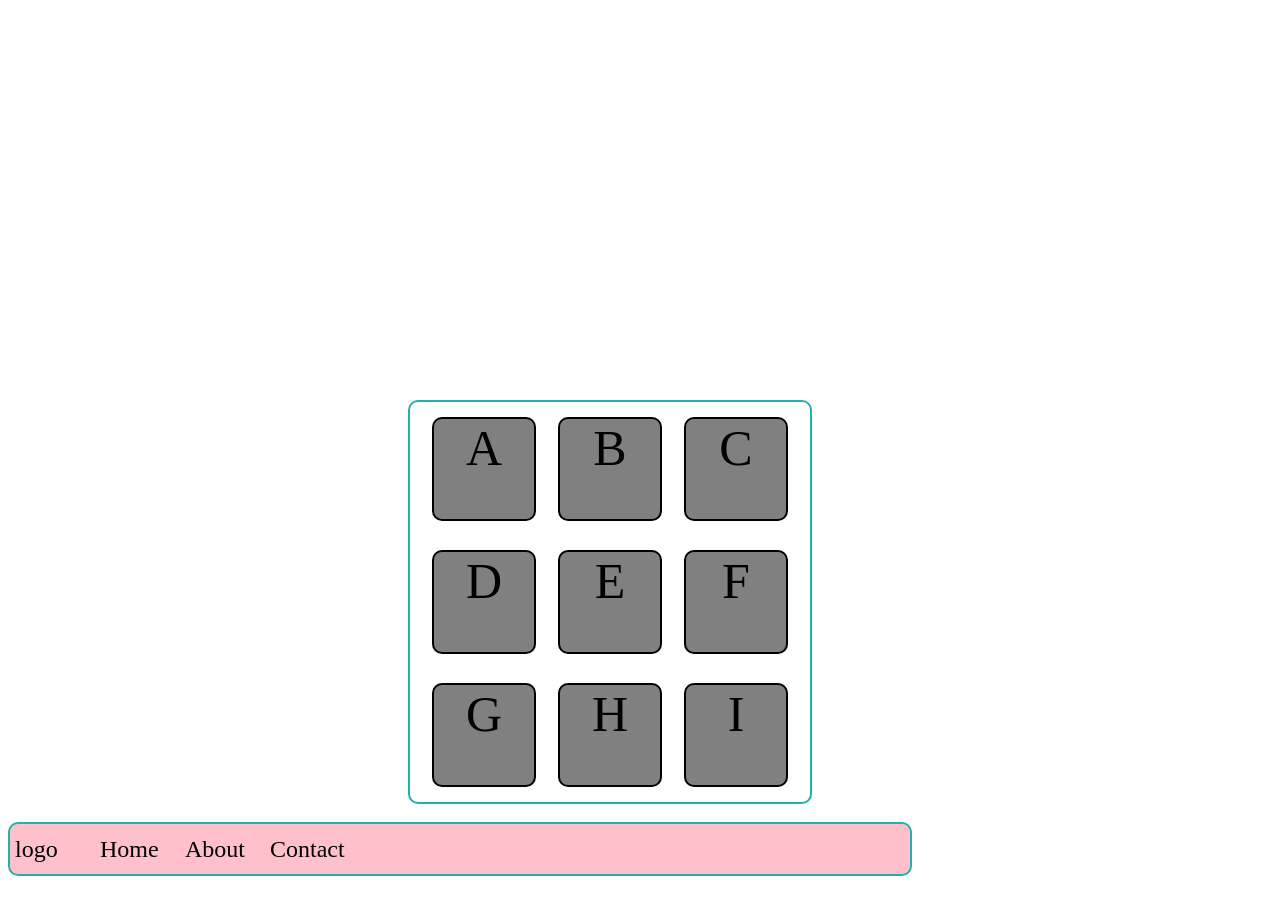
<file: css/flex/index.html>
<!DOCTYPE html>
<html lang="en">

<head>
    <meta charset="UTF-8">
    <meta name="viewport" content="width=device-width, initial-scale=1.0">
    <title>Document</title>
    <link rel="stylesheet" href="style.css">
</head>

<body>
    <div id="container">
        <div class="item">A</div>
        <div class="item">B</div>
        <div class="item">C</div>
        <div class="item">D</div>
        <div class="item">E</div>
        <div class="item">F</div>
        <div class="item">G</div>
        <div class="item">H</div>
        <div class="item">I</div>
    </div>

    <br>
    <div id="navbar">
        <div class="option">logo</div>
        <div class="option">Home</div>
        <div class="option">About</div>
        <div class="option">Contact</div>
    </div>
</body>

</html>
</file>
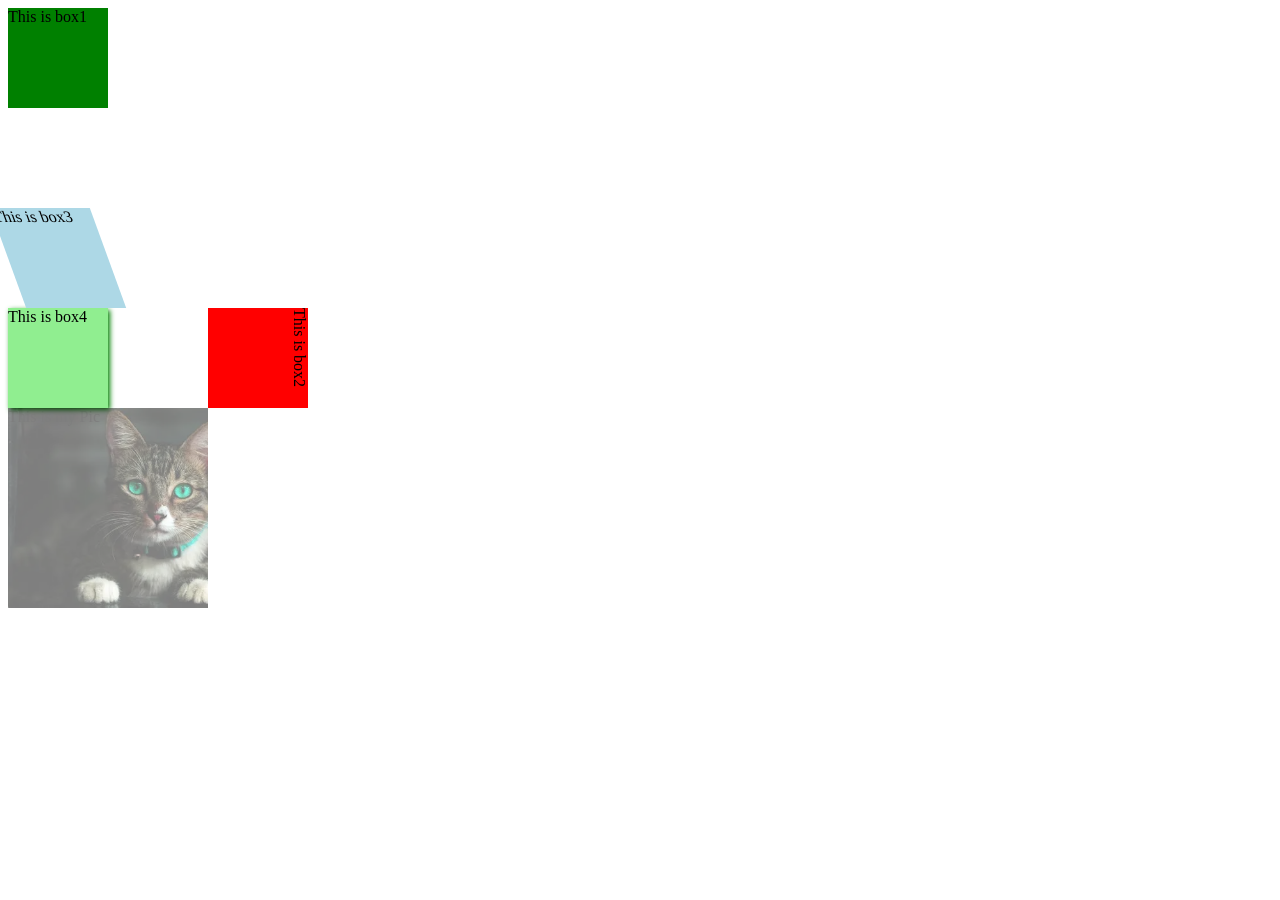
<file: css/position/index.html>
<!DOCTYPE html>
<html lang="en">

<head>
    <meta charset="UTF-8" />
    <meta http-equiv="X-UA-Compatible" content="IE=edge" />
    <meta name="viewport" content="width=device-width, 
initial-scale=1.0" />
    <title>CSS Assignment</title>
    <link rel="stylesheet" href="style.css" />
</head>

<body>
    <div id="box1">This is box1</div>
    <div id="box2">This is box2</div>
    <div id="box3">This is box3</div>
    <div id="box4">This is box4</div>
    <div id="myPic">This is my Pic</div>
</body>

</html>
</file>
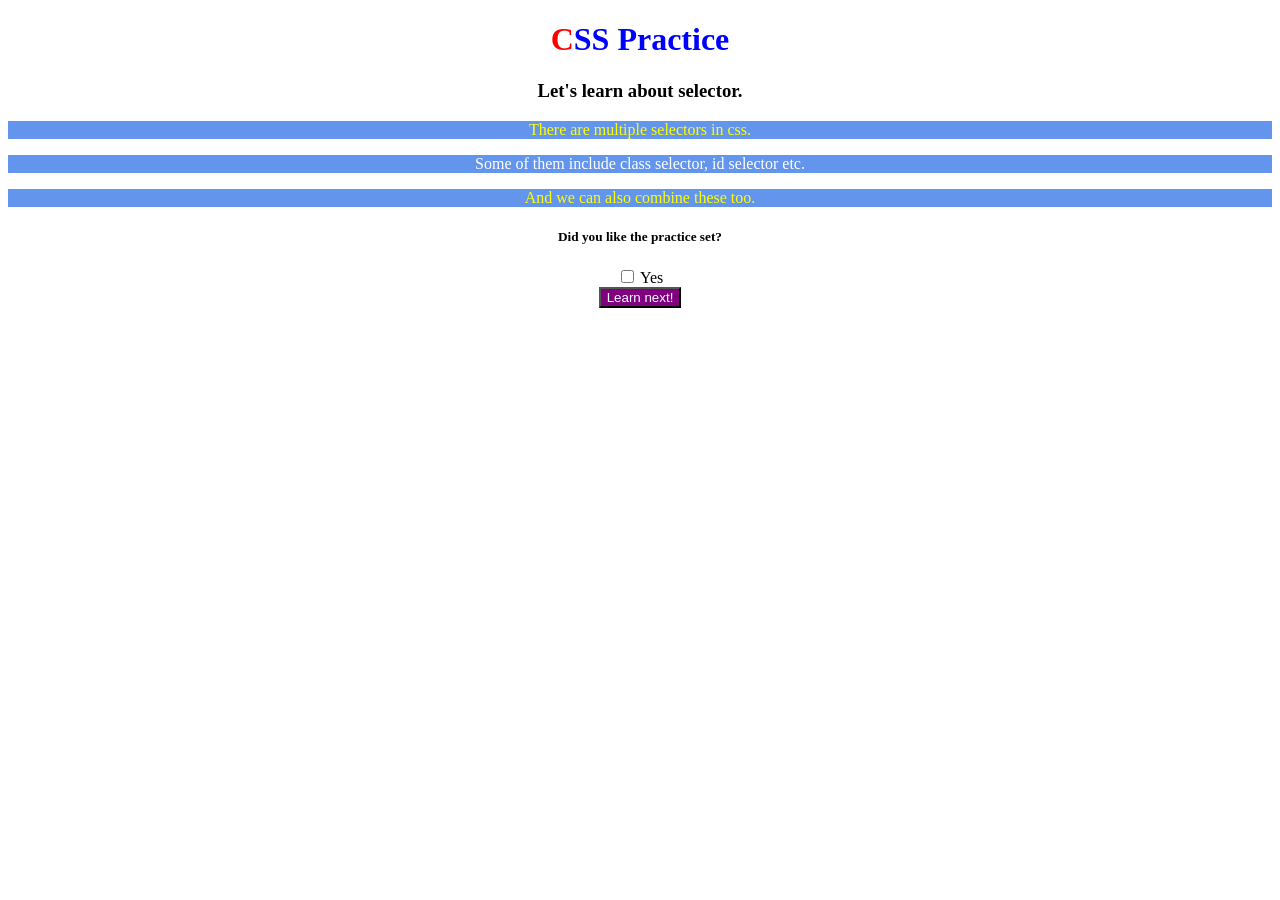
<file: css/selector/index.html>
<!DOCTYPE html>
<html lang="en">

<head>
    <meta charset="UTF-8" />
    <meta http-equiv="X-UA-Compatible" content="IE=edge" />
    <meta name="viewport" content="width=device-width, 
initial-scale=1.0" />
    <link rel="stylesheet" href="style.css" />
    <title>CSS Assignment</title>
</head>

<body>
    <h1 id="mainTopic" class="heading">CSS Practice</h1>
    <h3 class="heading">Let's learn about selector.</h3>
    <!-- Paragraph1 -->
    <p class="para">There are multiple selectors in css.</p>
    <!-- Paragraph2 -->
    <p class="para">Some of them include class selector, id selector etc.</p>
    <!-- Paragraph3 -->
    <p class="para">And we can also combine these too.</p>
    <div>
        <h5 class="heading">Did you like the practice set?</h5>
        <input type="checkbox" id="yes" />
        <label for="yes">Yes</label>
        <br />
        <button>Learn next!</button>
    </div>
</body>

</html>
</file>
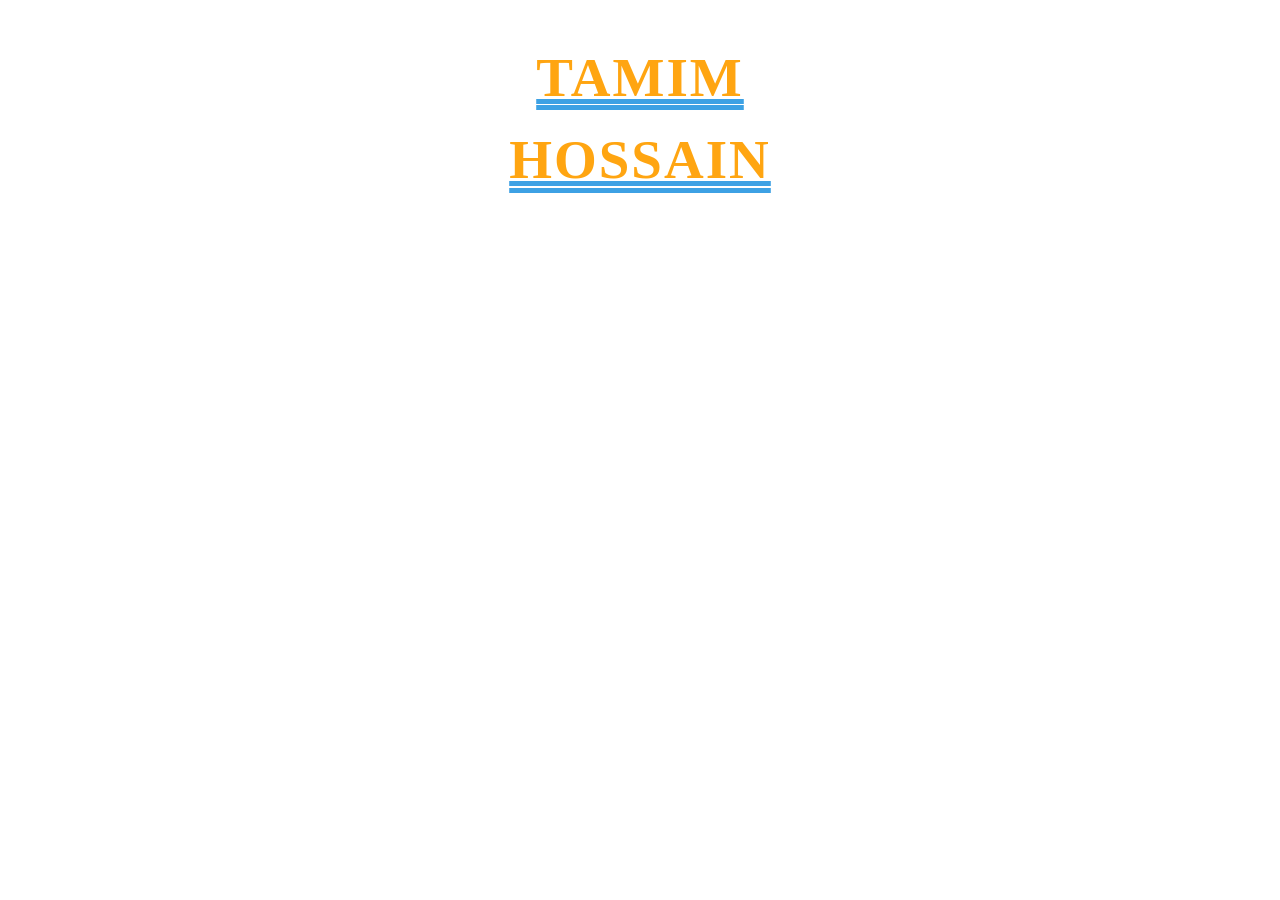
<file: css/text/index.html>
<!DOCTYPE html>
<html lang="en">
<link rel="stylesheet" href="style.css">

<head>
    <meta charset="UTF-8">
    <meta name="viewport" content="width=device-width, initial-scale=1.0">
    <title>Document</title>
</head>

<body>
    <h1>Tamim <br> Hossain</h1>
</body>

</html>
</file>
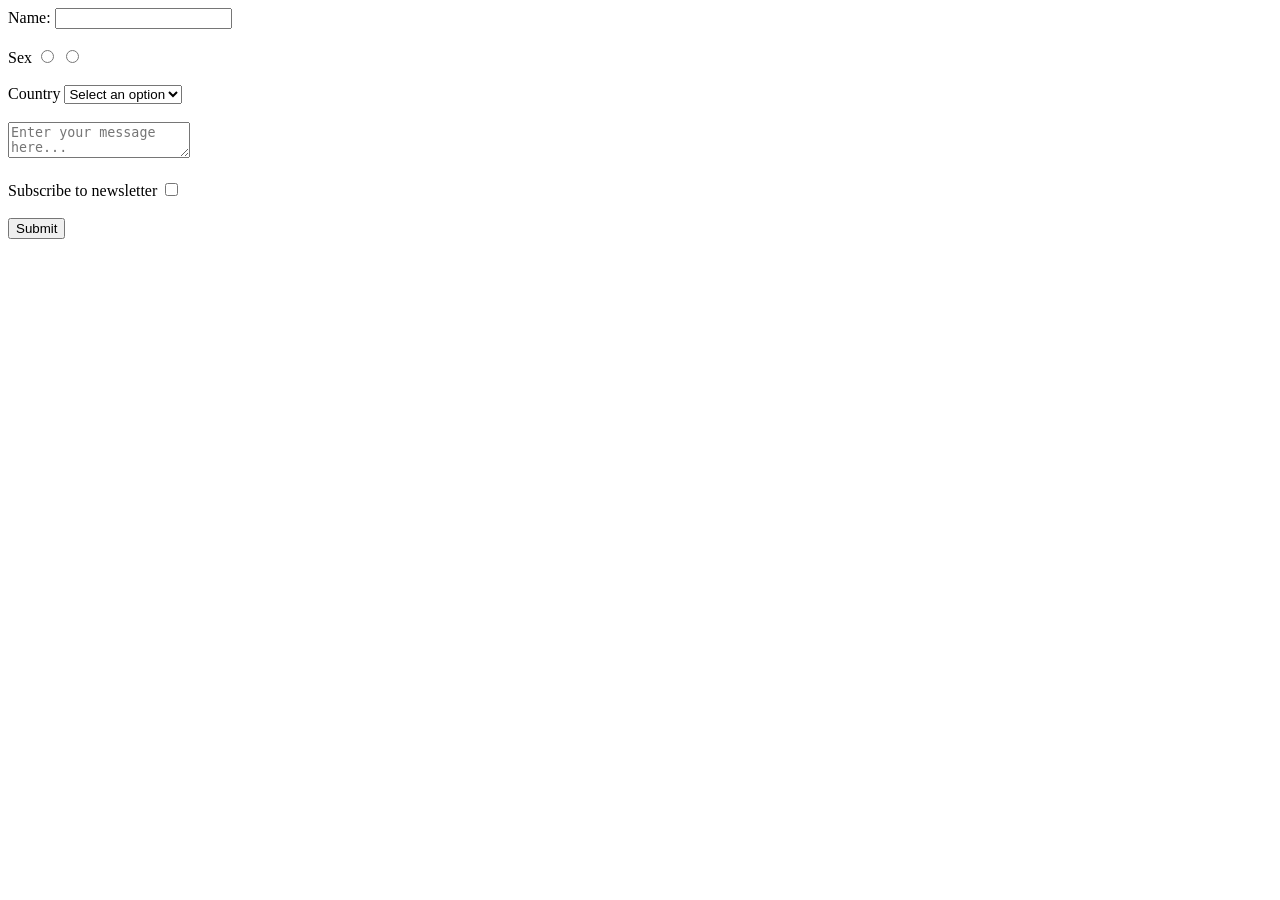
<file: table and form(html)/form1.html>
<!DOCTYPE html>
<html lang="en">

<head>
    <meta charset="UTF-8">
    <meta name="viewport" content="width=device-width, initial-scale=1.0">
    <title>Document</title>
</head>

<body>

    <form action="/tamim">
        <div>
            <label for="name">Name:</label>
            <input type="text" id="name" name="name">
        </div>
        <br>
        <div>
            <label for="gender">Sex</label>
            <input type="radio" id="male" name="gender" value="male">
            <input type="radio" id="female" name="gender" value="female">
        </div>
        <br>
        <div>
            <label for="country"> Country</label>
            <select name="country" id="country">
                <option>Select an option</option>
                <option value="usa">USA</option>
                <option value="canada">Canada</option>
                <option value="uk">UK</option>

            </select>
        </div>
        <br>
        <div>
            <textarea name="message" id="message" placeholder="Enter your message here..."></textarea>
        </div>
        <br>
        <div>
            <label for="subscribe">Subscribe to newsletter</label>
            <input type="checkbox" id="subscribe" name="subscribe" value="yes">
        </div>
        <br>
        <div>
            <button type="submit">Submit</button>
        </div>

    </form>
</body>

</html>
</file>
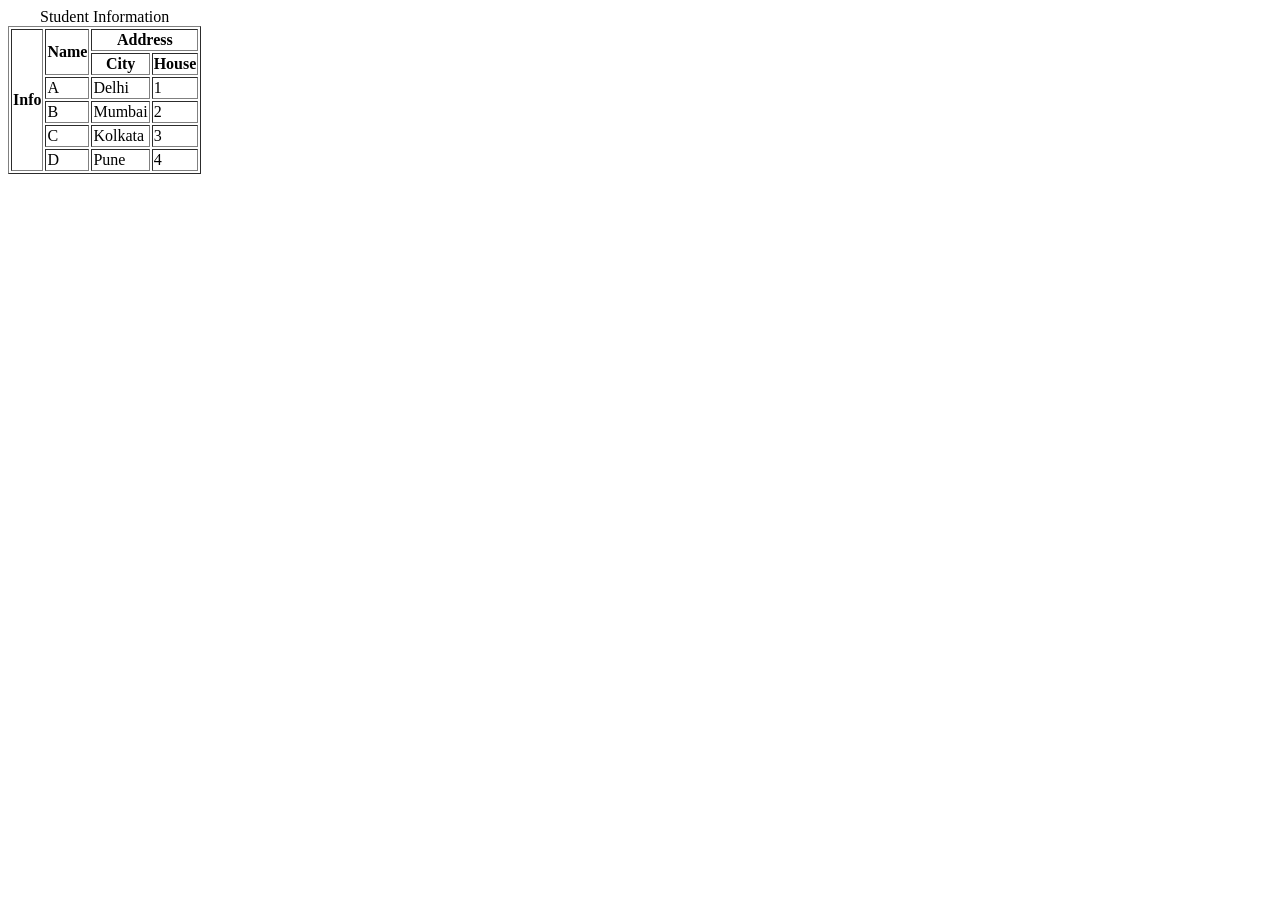
<file: table and form(html)/table.html>
<!DOCTYPE html>
<html lang="en">

<head>
    <meta charset="UTF-8">
    <meta name="viewport" content="width=device-width, initial-scale=1.0">
    <title>Document</title>
</head>

<body>
    <table border="1">
        <caption>Student Information</caption>
        <tr>
            <th rowspan="6">Info</th>
            <th rowspan="2">Name</th>
            <th colspan="2">Address</th>
        </tr>
        <tr>
            <th>City</th>
            <th>House</th>
        </tr>
        <tr>
            <td>A</td>
            <td>Delhi</td>
            <td>1</td>
        </tr>
        <tr>
            <td>B</td>
            <td>Mumbai</td>
            <td>2</td>
        </tr>
        <tr>
            <td>C</td>
            <td>Kolkata</td>
            <td>3</td>
        </tr>
        <tr>
            <td>D</td>
            <td>Pune</td>
            <td>4</td>
        </tr>
    </table>
</body>

</html>
</file>
<file: css/flex/style.css>
#container {
    display: flex;
    height: 400px;
    width: 400px;
    border: 2px solid lightseagreen;
    border-radius: 10px;
    margin-left: 25em;
    margin-top: 25em;
    background-color: white;
    flex-wrap: wrap;
    justify-content: space-evenly;
    align-items: center;
}

.item {
    height: 100px;
    width: 100px;
    background-color: gray;
    border: 2px solid black;
    text-align: center;
    border-radius: 10px;
    font-size: 50px;
}

#navbar {
    height: 50px;
    width: 900px;
    background-color: pink;
    border: 2px solid lightseagreen;
    border-radius: 10px;
    display: flex;
    align-items: center;
    justify-content: flex-start;
}

.option {
    height: 50px;
    width: 80px;
    border-radius: 10px;
    margin-left: 5px;
    font-size: 24px;
    line-height: 50px;
}
</file>
<file: css/position/style.css>
#box1 {
    width: 100px;
    height: 100px;
    background: green;
    transition: width 2s ease-in 0.5s;
}

#box1:hover {
    width: 600px;
}

#box2 {
    width: 100px;
    height: 100px;
    background: red;
    transform: translate(200px, 200px) rotate(90deg);
}

#box3 {
    width: 100px;
    height: 100px;
    background: lightblue;
    transform: skewX(20deg);
}

#box4 {
    width: 100px;
    height: 100px;
    background: lightgreen;
    box-shadow: 2px 2px 5px green;
}

#myPic {
    width: 200px;
    height: 200px;
    background: pink;
    background-image: url('OIP.webp');
    background-size: cover;
    opacity: 0.5;
}
</file>
<file: css/selector/style.css>
#mainTopic {
    color: blue;
    font-style: Georgia;
}

* {
    text-align: center;
}

.heading {
    font-style: Georgia;
}

.para {
    color: white;
    background-color: #6495ED;
}

div button {
    background-color: purple;
    color: azure;
}

div button:hover {
    background-color: yellow;
    color: blue;
}

p:nth-of-type(odd) {
    color: yellow;
}

h1::first-letter {
    color: red;
}

input[type="checkbox"]:checked+label {
    color: darkgreen;
}
</file>
<file: css/text/style.css>
h1 {
    font-family: League spartan;
    color: #ffa511;
    text-align: center;
    font-size: 55px;
    font-weight: 900;
    letter-spacing: 2px;
    line-height: 1.5;
    text-decoration: underline double rgb(61, 161, 228);
    text-transform: uppercase;
}
</file>
